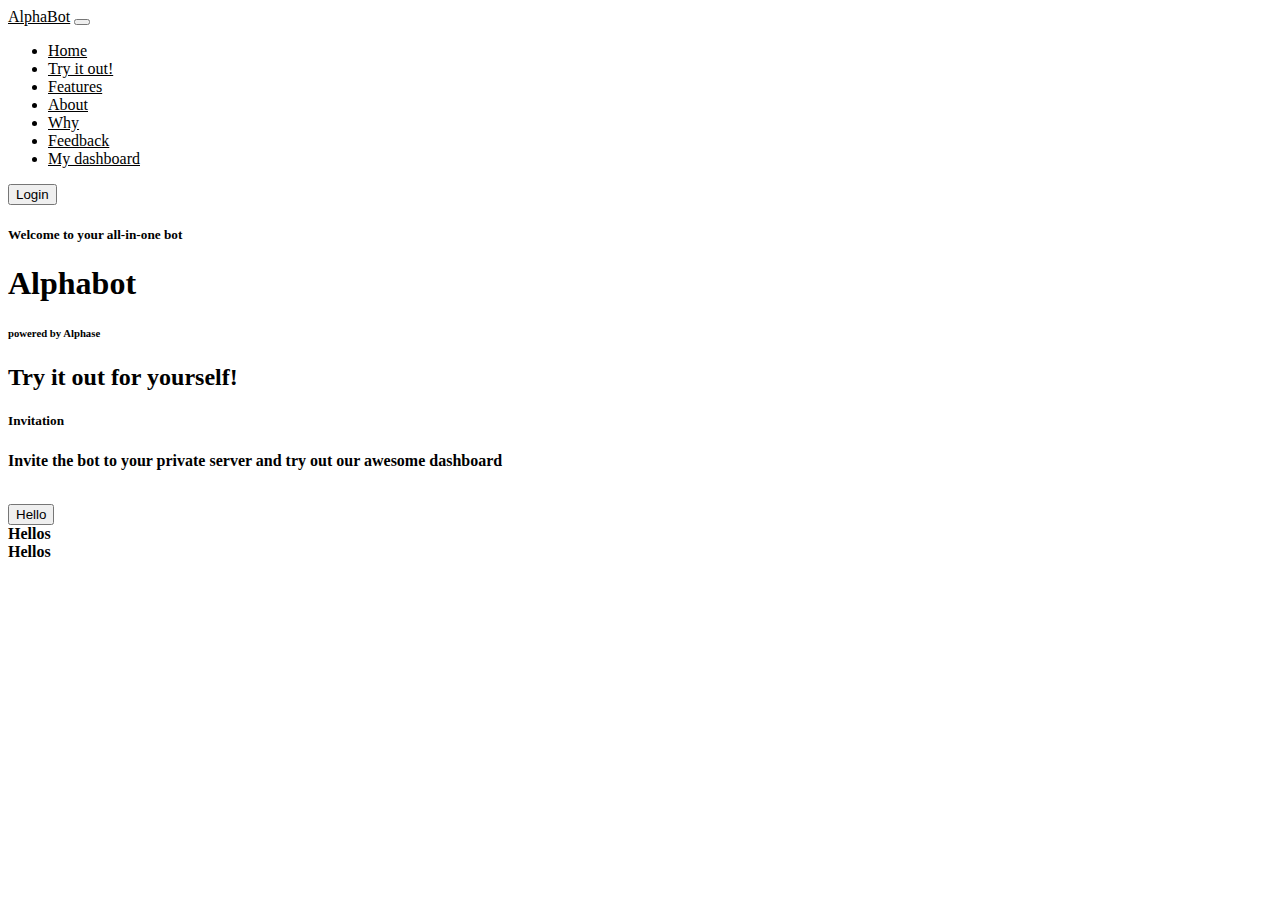
<file: index.html>
<!DOCTYPE html>
<html lang="en">

<head>
    <meta charset="UTF-8">
    <meta http-equiv="X-UA-Compatible" content="IE=edge">
    <meta name="viewport" content="width=device-width, initial-scale=1.0">
    <title>AlphaBot</title>
    <link href="https://cdn.jsdelivr.net/npm/bootstrap@5.0.0-beta2/dist/css/bootstrap.min.css" rel="stylesheet"
        integrity="sha384-BmbxuPwQa2lc/FVzBcNJ7UAyJxM6wuqIj61tLrc4wSX0szH/Ev+nYRRuWlolflfl" crossorigin="anonymous">
    <link rel="stylesheet" href="style.css">
    <link rel="icon" href="/media/icon.png">
</head>

<body class="bg-dark text-white">
    <nav class="navbar navbar-expand-lg navbar-dark bg-dark shadow">
        <div class="container-fluid">
            <a class="navbar-brand" href="#">AlphaBot</a>
            <button class="navbar-toggler" type="button" data-bs-toggle="collapse"
                data-bs-target="#navbarSupportedContent" aria-controls="navbarSupportedContent" aria-expanded="false"
                aria-label="Toggle navigation">
                <span class="navbar-toggler-icon"></span>
            </button>
            <div class="collapse navbar-collapse" id="navbarSupportedContent">
                <ul class="navbar-nav me-auto mb-2 mb-lg-0">
                    <li class="nav-item">
                        <a class="nav-link active" href="/#home">Home</a>
                    </li>
                    <li class="nav-item">
                        <a class="nav-link" href="/#try">Try it out!</a>
                    </li>
                    <li class="nav-item">
                        <a class="nav-link" href="/#features">Features</a>
                    </li>
                    <li class="nav-item">
                        <a class="nav-link" href="/#about">About</a>
                    </li>
                    <li class="nav-item">
                        <a class="nav-link" href="/#why">Why</a>
                    </li>
                    <li class="nav-item">
                        <a class="nav-link" href="/#feedback">Feedback</a>
                    </li>
                    <li class="nav-item">
                        <a class="nav-link" href="/me/dashboard/guilds/">My dashboard</a>
                    </li>
                </ul>
                <form class="d-flex">
                    <button class="btn btn-outline-success" id="loginBtn" type="submit">Login</button>
                </form>
            </div>
        </div>
    </nav>

    <!-- Root -->
    <div class="text-center container-sm">
        <div id="home">
            <h5 class="mt-4">
                Welcome to your all-in-one bot
            </h5>
            <h1>
                Alphabot
            </h1>
            <h6 class="text-muted">
                powered by <a href="https://alphase.com/" class="hover-link">Alphase</a>
            </h6>
        </div>

        <div id="try mt-5">
            <h2>
                Try it out for yourself!
            </h2>
            <h4>
                <div class="row w-75 m-auto">
                    <div class="col-sm-4">
                        <div class="card bg-dark border-secondary">
                            <div class="card-body">
                                <h5 class="card-title">Invitation</h5>
                                <p class="card-text">
                                    Invite the bot to your private server and try out our awesome dashboard
                                </p>
                                <br>
                                <button class="btn btn-outline-success">Hello</button>
                            </div>
                        </div>
                    </div>
                    <div class="col-sm-4">
                        <div class="card bg-dark border-secondary">
                            <div class="card-body">
                                Hellos
                            </div>
                        </div>
                    </div>
                    <div class="col-sm-4">
                        <div class="card bg-dark border-secondary">
                            <div class="card-body">
                                Hellos
                            </div>
                        </div>
                    </div>
                </div>
            </h4>
        </div>
        <div id="features">

        </div>
        <div id="about">

        </div>
        <div id="why">

        </div>
        <div id="feedback">

        </div>
    </div>

    <!-- JS Imports -->
    <script src="https://cdn.jsdelivr.net/npm/bootstrap@5.0.0-beta2/dist/js/bootstrap.bundle.min.js"
        integrity="sha384-b5kHyXgcpbZJO/tY9Ul7kGkf1S0CWuKcCD38l8YkeH8z8QjE0GmW1gYU5S9FOnJ0" crossorigin="anonymous">
    </script>
</body>

</html>
</file>
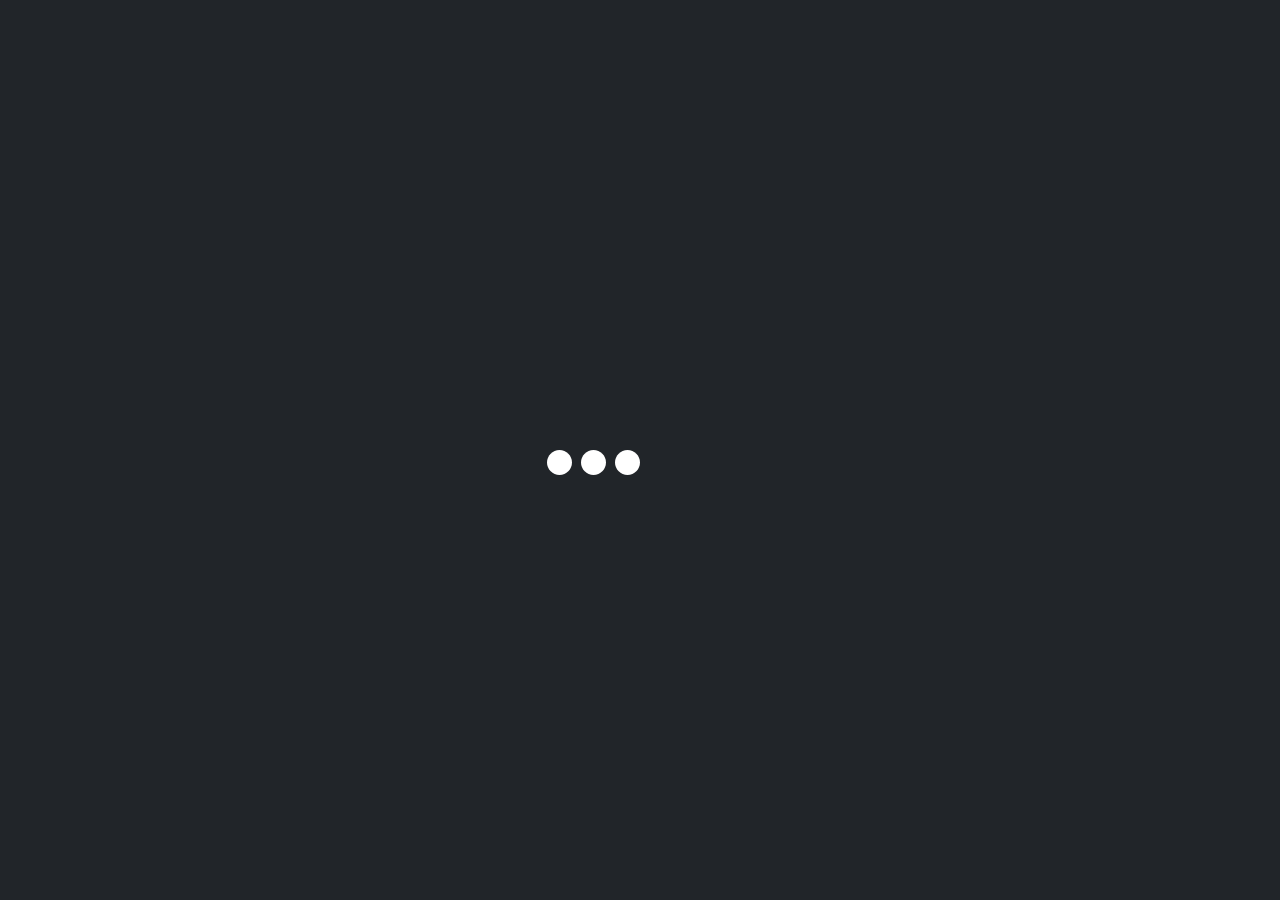
<file: dashboard.html>
<!DOCTYPE html>
<html lang="en">
<head>
    <meta charset="UTF-8">
    <meta http-equiv="X-UA-Compatible" content="IE=edge">
    <meta content="width=device-width, initial-scale=1" name="viewport" />


    <!-- ASSETS -->
    <link rel="stylesheet" type="text/css" href="css/global.css">
    <link rel="stylesheet" type="text/css" href="css/dashboard.css">

    <script src="https://ajax.googleapis.com/ajax/libs/jquery/3.5.1/jquery.min.js"></script>
    <script defer src="js/global.js"></script>
    <!-- END -->

    <title>Document</title>
</head>
<body onresize="sizeChanges()">
    <div id="loading" style="width: 100%; height: 100%; position: absolute; z-index: 9999999; background-color: var(--bg-dark);">
        <div id="loadingDots">
            <img src="media/svg/circle.svg" />
            <img src="media/svg/circle.svg" />
            <img src="media/svg/circle.svg" />
        </div>
    </div>
    <nav style="padding: 15px;">
        <span style="font-family: RobotoL; font-weight: 500; display: inline; text-decoration: bold; font-size: 2rem;">
            51st Bot
            <span>
                <a href="/about">About</a>
                <a href="/home">Dashbaord</a>
            </span>
        </span>
        <span id="details" style="float: right">
            <span onclick="dropdownToggle()">
                <span id="name"></span>
                <img id="pfp" width="38" height="38"/>
            </span>
            
            <div class="dropdown-content">
                <a onclick="logOut()" style="color: var(--text-warn)">Sign out</a>
            </div>
        </span>
    </nav>
    <section class="grid-container" style="display: none;">
        <div class="card">
            <p class="card-title">&#128075; Welcome & Farewell</p>
            <p class="card-desc">Configure Welcome & Farewell messages for your server and give newcomers a role!</p>
            <a class="card-conf">Configure</a>
        </div>
        <div class="card">
            <p class="card-title">&#128200; Leveling</p>
            <p class="card-desc">Configure leveling for your server and reward users based on their activity!</p>
            <a class="card-conf">Configure</a>
        </div>
        <div class="card">
            <p class="card-title">&#9995; Reaction Roles</p>
            <p class="card-desc">Configure Reaction Roles and give users roles when they react on a message!</p>
            <a class="card-conf">Configure</a>
        </div>
        <div class="card">
            <p class="card-title">&#128680; Moderation</p>
            <p class="card-desc">Configure anything from warns, invite links, N-Word Filtering, Mod-Logging to external links!</p>
            <a class="card-conf">Configure</a>
        </div>
    </section>
    <br>
    <section id="err" style="text-align: center; display: none; font-family: RobotoT; margin-top: 25px;">
        <p style="font-size: 50px; margin-bottom: 25px;">&#129300;</p>
        <h1 id="errcode"></h1><br>
        <h3 id="errmsg"></h3><br><br>
        <h3 id="errdesc"></h3>
    </section>
    <br>
    <section id="welcome" style="font-family: RobotoL; width: 100%;">
        <a style="padding: 5px; border-radius: 4px; position: absolute; right: 0; margin: 15px 15px 0 0; border: 1px solid gray;">Back &#10140;</a>
        <h1 style="text-align: center;">&#128075; Welcome & Farewell - Configuration</h1>

        <div style="text-align: center; margin-top: 25px;">
            Enabled:
            <label class="switch">
                <input id="wenabled" type="checkbox" checked>
                <span class="slider round"></span>
            </label>

            <div>
                <label for="wc">Welcome Channel:</label>
                <select id="wc" name="wc"></select>
            </div>
            <div style="margin-top: 15px;">
                <label for="fc">Farewell Channel:</label>
                <select id="fc" name="fc"></select>
            </div>
            <div style="margin-top: 15px;">
                <label for="r">Role for newcomers:</label>
                <select id="r" name="r"></select>
            </div>
            <div style="margin-top: 15px;">
                <label for="wmsg">Welcome Message:</label>
                <textarea name="wmsg" id="wmsg" cols="40" rows="7" maxlength="240" style="background: none; font-family: RobotoL; padding: 5px; vertical-align: top; resize: none; border: 1px solid darkgray; border-radius: 2px;"></textarea>
            </div>
            <div style="margin-top: 15px;">
                <label for="fmsg">Farewell Message:</label>
                <textarea name="fmsg" id="fmsg" cols="40" rows="7" maxlength="240" style="background: none; font-family: RobotoL; padding: 5px; vertical-align: top; resize: none; border: 1px solid darkgray; border-radius: 2px;"></textarea>
            </div>

        </div>
        
    </section>


    <div id="changes">
        <div>
            <p>New changes detected!</p>
            <a class="btn btn-confirm">Save Changes</a>
            <a class="btn btn-cancel">Discard Changes</a>
        </div>
    </div>




    <script defer>
        console.log("IF SOMEONE TOLD YOU TO GO HERE, THEY PROBABLY HAVE BAD INTENTS. CLOSE THIS WINDOW ASAP.")

        var server = new URLSearchParams(window.location.search).get("server")

        // INIT XHTTP
        var xhttp = new XMLHttpRequest();

        // XHTTP REQUEST READY
        xhttp.onreadystatechange = function() {
            if (this.readyState == 4 && this.status == 200) {
                
                // IF TRYING TO GET SERVERS
                if (xhttp.responseURL.includes("/api/discord/server"))
                {
                    if (JSON.parse(xhttp.response).error) {
                        var res = JSON.parse(xhttp.response)
                        $(".grid-container").css("display", "none")
                        $("#err").css("display", "block")
                        $("#errcode").html(res.error)
                        $("#errmsg").html(`<i>${res.message}</i>`)
                        $("#errdesc").html(res.details)
                    }
                    else {
                        localStorage.setItem(server.toString(), xhttp.response)
                        newData = JSON.parse(localStorage.getItem(server)).dt
                    }
                    
                    xhttp.open("POST", "http://localhost/api/discord/user", true);
        
                    xhttp.setRequestHeader("Content-Type", "application/json;charset=UTF-8");

                    var jsonObj = {
                        token: sessionStorage.getItem("a_token")
                    }
                    
                    xhttp.send(JSON.stringify(jsonObj));
                }
                // IF GETTING USER DATA
                else if (xhttp.responseURL.includes("/api/discord/user"))
                {
                    var user = JSON.parse(xhttp.response)
                    localStorage.setItem("user", xhttp.response)

                    $('#pfp').attr("src", `https://cdn.discordapp.com/avatars/${user.id}/${user.avatar}.png`)
                    $('#name').html(`${user.username}#${user.discriminator}`)

                    $("#loading").css("animation", "loadingScreenOut 0.3s forwards ease-in-out")
                    setTimeout(() => {
                        $("#loading").remove()
                    }, 300);
                }
            }
        };
        // END


        // GET SERVER DATA 
        var jsonObj = {
            token: sessionStorage.getItem("a_token"),
            server: server
        }

        xhttp.open("POST", "http://localhost/api/discord/server", true);

        xhttp.setRequestHeader("Content-Type", "application/json;charset=UTF-8");
        xhttp.send(JSON.stringify(jsonObj));
        // END

        var newData = {}



        getWelcome()

        function getWelcome() {
            var serverData = JSON.parse(localStorage.getItem(server))

            $("#wc").append(`<option value="${null}">----- Disabled -----</option>`)
            $("#fc").append(`<option value="${null}">----- Disabled -----</option>`)
            $("#r").append(`<option value="${null}">----- Disabled -----</option>`)

            var wlookupChannel = serverData.dt["wchannel"] ? serverData.dt["wchannel"] : null
            var flookupChannel = serverData.dt["fchannel"] ? serverData.dt["fchannel"] : null

            for (var c of serverData.server.channels)
            {
                $("#wc").append(`<option value="${c.id}">#${c.name}</option>`)
                $("#fc").append(`<option value="${c.id}">#${c.name}</option>`)
                if (c.id == wlookupChannel) document.getElementById("wc").options.selectedIndex = serverData.server.channels.indexOf(c) + 1
                if (c.id == flookupChannel) document.getElementById("fc").options.selectedIndex = serverData.server.channels.indexOf(c) + 1
            }

            for (var r of serverData.server.roles)
            {
                $("#r").append(`<option value="${r.id}" style="color: ${r.color == "#000000" ? "darkgray" : r.color};">${r.name}</option>`)
                if (r.id == serverData.dt.role) {
                    document.getElementById("r").options.selectedIndex = serverData.server.roles.indexOf(r) + 1
                    document.getElementById("r").style.color = r.color
                }
            }

            $("#r").on('change', () => {
                var elm = document.getElementById("r").options

                newData.role = elm[elm.selectedIndex].value == "null" ? null : elm[elm.selectedIndex].value

                elm = serverData.server.roles.find(r => r.id == elm[elm.selectedIndex].value)
                var color = "white"
                if (elm) color = elm.color == "#000000" ? "darkgray" : elm.color
                
                document.getElementById("r").style.color = color
                dispatchEvent(new Event('newData'))
            })

            $("#wc").on('change', () => {
                var val = $("#wc option:selected").val()
                newData.wchannel = val == "null" ? null : val
                dispatchEvent(new Event('newData'))
            })

            $("#fc").on('change', () => {
                var val = $("#fc option:selected").val()
                newData.fchannel = val == "null" ? null : val
                dispatchEvent(new Event('newData'))
            })

            $("#wmsg").val(!serverData.dt["wMsg"] ? "Welcome to {server}, {user}!" : serverData.dt["wMsg"])
            $("#wmsg").on("input", () => {
                newData.wMsg = $("#wmsg").val()
                dispatchEvent(new Event('newData'))
            })

            $("#fmsg").val(!serverData.dt["fMsg"] ? "Farewell, {user.tag}!" : serverData.dt["fMsg"])
            $("#fmsg").on("input", () => {
                newData.fMsg = $("#fmsg").val()
                dispatchEvent(new Event('newData'))
            })

            $("#wenabled").prop("checked", serverData.dt["enableWelcome"])
            $("#wenabled").on('change', () => {
                newData.enableWelcome = $("#wenabled").is(":checked") ? 1 : 0
                dispatchEvent(new Event('newData'))
            })
        }

        const changes = addEventListener('newData', () => {
            if (JSON.parse(localStorage.getItem(server)).dt.equals(newData))
            {

            }
            else {

            }
        })

        function SaveData() {
            if (JSON.parse(localStorage.getItem(server)).dt.equals(newData)) return;

            var dt = {
                data: newData,
                token: sessionStorage.getItem("a_token"),
                server: JSON.parse(localStorage.getItem(server)).server.id
            }

            var updateDtReq = new XMLHttpRequest()

            updateDtReq.open("POST", "http://localhost/api/discord/savedata", true);
            let temp = JSON.parse(localStorage.getItem(server))
            temp.dt = newData

            localStorage.setItem(server, JSON.stringify(temp))

            updateDtReq.setRequestHeader("Content-Type", "application/json;charset=UTF-8");
            updateDtReq.send(JSON.stringify(dt));

            updateDtReq.onreadystatechange = function() {
                if (this.readyState == 4 && this.status == 200) {

                    alert("Success!")
                }
            };
        }

        function sizeChanges() {
            
        }
    </script>
</body>
</html>
</file>
<file: style.css>
a {
  color: inherit;
}

a :not(nav):not(.btn):not(.hover-link) {
  text-decoration: underline !important;
  color: #fff !important;
}

a.hover-link {
  text-decoration: none;
}

a.hover-link :hover {
  color: #fff !important;
  text-decoration: underline !important;
}

/* a:not(.hover-link):not(.btn) {
    color: inherit;
} */
/* 

:root {
    --bg-dark: #212529;
    --dropdown-dark: #131518;
    --text-warn: #8b0000;
    --bg-card: #35383b;
    --btn-confirm: #198754;
    --btn-cancel: #9e1230;
}

* {
    margin: 0;
    padding: 0;
    color: white;
}

html {
    background-color: var(--bg-dark);
}

a, #details, select {
    cursor: pointer;
}

.unselectable,
br,
a,
img,
#name {
    -webkit-touch-callout: none;
    -webkit-user-select: none;
    -khtml-user-select: none;
    -moz-user-select: none;
    -ms-user-select: none;
    user-select: none;
}

.btn {
    border: 1px solid gray;
    border-radius: 5px;
}

.btn-confirm {
    background-color: var(--btn-confirm);
    border-color: var(--btn-confirm);
}

.btn-cancel {
    background-color: var(--btn-cancel);
    border-color: var(--btn-cancel);
}

nav {
    background-color: var(--bg-dark);
    box-shadow: .5rem .5rem 1rem rgba(0, 0, 0, .15)
}

nav a {
    text-decoration: none;
    font-family: RobotoL;
    font-size: 1.2rem;
    margin-left: 15px;
    font-weight: normal;
}

nav span .dropdown-content {
    text-align: center;
    background-color: var(--dropdown-dark)!important;
    box-shadow: 0px 8px 16px 0px rgba(0,0,0,0.2);
    padding: 12px 16px 12px 2px;
    z-index: 9999;
    margin-top: 45px;
    border-radius: 5px;
    display: none;
}

@keyframes goDown {
    0% {
        transform: translateY(-20%); 
        opacity: 0;
    }
    100% {
        transform: translateY(0); 
        opacity: 1;
    }
}

@keyframes goUp {
    100% {
        transform: translateY(-20%); 
        opacity: 0;
    }
    0% {
        transform: translateY(0); 
        opacity: 1;
    }
}

@keyframes dotLoad {
    0%, 60% {
        transform: translateY(0);
    }
    30% {
        transform: translateY(-50%);
    }
}

@keyframes loadingScreenOut {
    0% {
        opacity: 1;
    }
    100% {
        opacity: 0;
        display: none;
    }
}

#loadingDots img {
    width: 25px;
}

#loadingDots {
    position: absolute;
    top: 50%;
    right: 50%;
}

#loadingDots img:first-of-type {
    animation: dotLoad 1s infinite ease-in-out;
}

#loadingDots img:nth-of-type(2) {
    margin: 0 5px 0 5px;
    animation: dotLoad 1s 0.1s infinite ease-in-out;
}

#loadingDots img:last-of-type {
    animation: dotLoad 1s 0.2s infinite ease-in-out;
}
*/
/*# sourceMappingURL=style.css.map */
</file>
<file: css/global.css>
/* VARS */

:root {
    --bg-dark: #212529;
    --dropdown-dark: #131518;
    --text-warn: #8b0000;
    --bg-card: #35383b;
    --btn-confirm: #198754;
    --btn-cancel: #9e1230;
}

/* END */


/* GLOBALS */

* {
    margin: 0;
    padding: 0;
    color: white;
}

html {
    background-color: var(--bg-dark);
}

a, #details, select {
    cursor: pointer;
}

.unselectable,
br,
a,
img,
#name {
    -webkit-touch-callout: none;
    -webkit-user-select: none;
    -khtml-user-select: none;
    -moz-user-select: none;
    -ms-user-select: none;
    user-select: none;
}

.btn {
    border: 1px solid gray;
    border-radius: 5px;
}

.btn-confirm {
    background-color: var(--btn-confirm);
    border-color: var(--btn-confirm);
}

.btn-cancel {
    background-color: var(--btn-cancel);
    border-color: var(--btn-cancel);
}


/* END */



nav {
    background-color: var(--bg-dark);
    box-shadow: .5rem .5rem 1rem rgba(0, 0, 0, .15)
}

nav a {
    text-decoration: none;
    font-family: RobotoL;
    font-size: 1.2rem;
    margin-left: 15px;
    font-weight: normal;
}

nav span .dropdown-content {
    text-align: center;
    background-color: var(--dropdown-dark)!important;
    box-shadow: 0px 8px 16px 0px rgba(0,0,0,0.2);
    padding: 12px 16px 12px 2px;
    z-index: 9999;
    margin-top: 45px;
    border-radius: 5px;
    display: none;
}



/* ANIMATIONS */

@keyframes goDown {
    0% {
        transform: translateY(-20%); 
        opacity: 0;
    }
    100% {
        transform: translateY(0); 
        opacity: 1;
    }
}

@keyframes goUp {
    100% {
        transform: translateY(-20%); 
        opacity: 0;
    }
    0% {
        transform: translateY(0); 
        opacity: 1;
    }
}

@keyframes dotLoad {
    0%, 60% {
        transform: translateY(0);
    }
    30% {
        transform: translateY(-50%);
    }
}

@keyframes loadingScreenOut {
    0% {
        opacity: 1;
    }
    100% {
        opacity: 0;
        display: none;
    }
}

/* END */


/* LOADING SCREEN */

#loadingDots img {
    width: 25px;
}

#loadingDots {
    position: absolute;
    top: 50%;
    right: 50%;
}

#loadingDots img:first-of-type {
    animation: dotLoad 1s infinite ease-in-out;
}

#loadingDots img:nth-of-type(2) {
    margin: 0 5px 0 5px;
    animation: dotLoad 1s 0.1s infinite ease-in-out;
}

#loadingDots img:last-of-type {
    animation: dotLoad 1s 0.2s infinite ease-in-out;
}

/* END */


/* FONTS */

@font-face {
    src: url('../fonts/Roboto-Thin.ttf');
    font-family: RobotoT;
}

@font-face {
    src: url('../fonts/Roboto-Medium.ttf');
    font-family: RobotoM;
}

@font-face {
    src: url('../fonts/Roboto-Light.ttf');
    font-family: RobotoL;
}
</file>
<file: css/dashboard.css>
#name {
    float: right;
    display: inline;
    font-family: RobotoL;
    font-size: 18px;
    margin-top: calc((38px - 22px)/2);
    margin-left: 10px;
    font-weight: 550;
    letter-spacing: 0.3px;
}


#pfp {
    float: right;
    display: inline;
    border-radius: 50%;
}

.card {
    border: 1px solid gray;
    border-radius: 2px;

    background: var(--bg-card);
    font-size: 3rem;
    box-shadow: rgba(3, 8, 20, 0.1) 0px 0.15rem 0.5rem, rgba(2, 8, 20, 0.1) 0px 0.075rem 0.175rem;
    border-radius: 4px;
    font-family: Roboto;
}

.grid-container {
    display: grid;
    gap: 1rem;
    grid-template-columns: repeat(auto-fit, minmax(400px, 550px));
    width: 100%;
    justify-content: center;
    margin-top: 75px;
}

.card-title {
    font-size: 25px;
    text-align: left;
    margin: 15px 0 0 15px;
    font-family: RobotoM;
}

.card-desc {
    font-size: 17px;
    margin: 15px 15px 0 15px;
}

.card-conf {
    font-size: 15px;
    float: right;
    margin: 15px 15px 15px 0;
    bottom: 0;
    position: relative;
    padding: 7px;
    background-color: #3d7;
}



select {
    background-color: var(--bg-dark);
    padding: 5px 150px 5px 5px;
    border-radius: 2px;
    color: darkgray;
}

label {
    margin-right: 15px;
}


select:focus, input:focus, textarea:focus {
    outline: none;
}


.switch {
    position: relative;
    display: inline-block;
    width: 55px;
    height: 22px;
    margin-bottom: 75px;
    margin-left: 10px;
}



.switch input { 
  opacity: 0;
  width: 0;
  height: 0;
}

.slider {
    position: absolute;
    cursor: pointer;
    top: 0;
    left: 0;
    right: 0;
    bottom: 0;
    background-color: #ccc;
    -webkit-transition: .4s;
    transition: .4s;
    border-radius: 20px;
}

.slider:before {
    position: absolute;
    content: "";
    height: 18px;
    width: 18px;
    left: 2px;
    bottom: 2px;
    background-color: white;
    -webkit-transition: .4s;
    transition: .4s;
    border-radius: 50%;
}

input:checked + .slider {
  background-color: #2196F3;
}

input:focus + .slider {
  box-shadow: 0 0 1px #2196F3;
}

input:checked + .slider:before {
    --dist: 32px;
    -webkit-transform: translateX(var(--dist));
    -ms-transform: translateX(var(--dist));
    transform: translateX(var(--dist));
}

#changes {
    position: fixed;
    width: 100%;
    bottom: 15px;
    height: 50px;
}

#changes div {
    position: relative;
    border-radius: 5px;
    font-family: RobotoM;
    background-color: black;
    width: max-content;
}


#changes a {
    padding: 7px;
    
    margin: 8px 10px 8px 0;
}

#changes p {
    display: inline-block;
    margin: 15.5px 45px 15.5px 8px;
}

@media screen and (max-width: 650px) {
    #name {
        display: none;
    }
    .grid-container {
        grid-template-columns: repeat(auto-fit, minmax(400px, 450px));
    }
}
</file>
